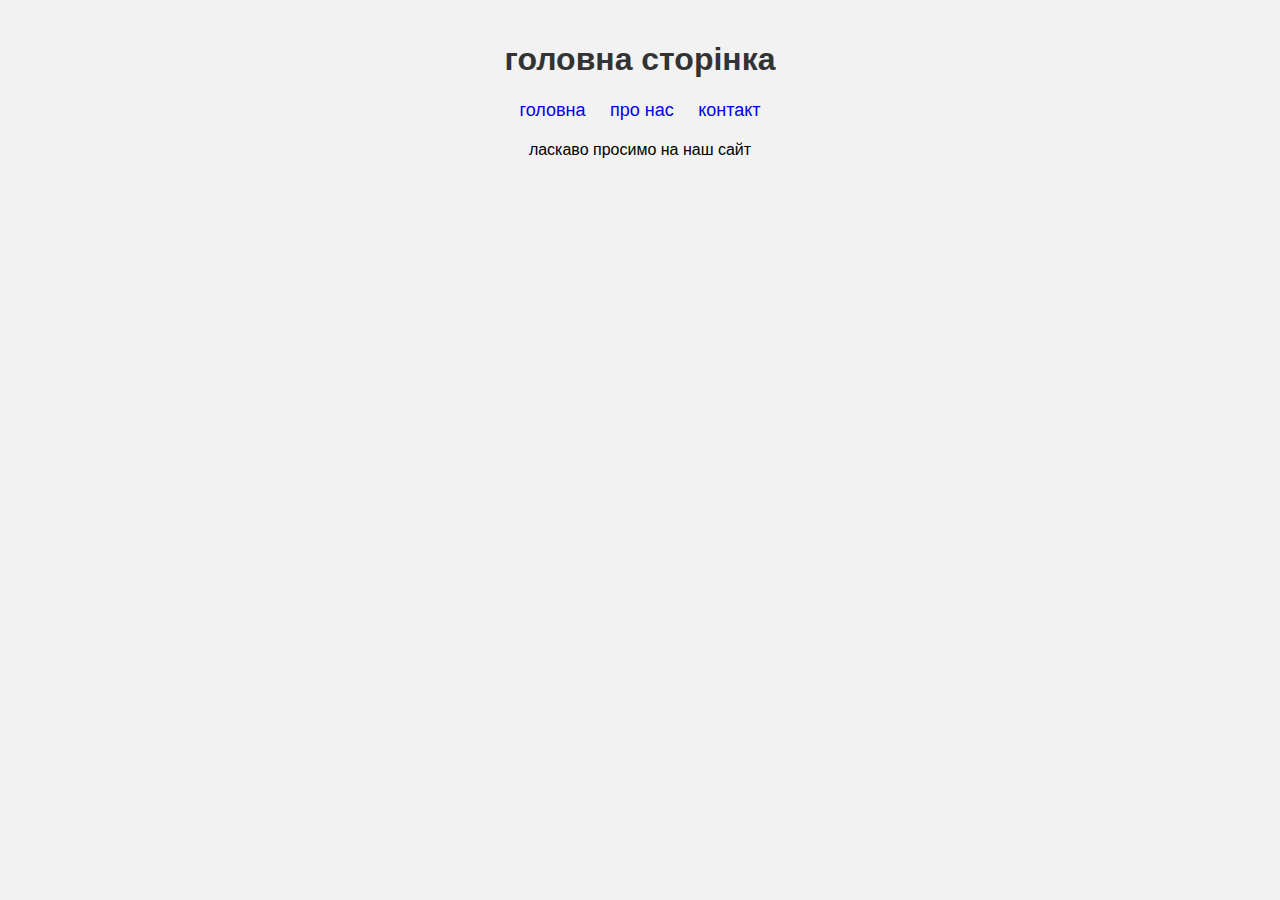
<file: index.html>
<!DOCTYPE html>
<html>
<head>
	<title>головна сторінка</title>
	<link rel="stylesheet" href="style.css">
</head>
<body>
	<h1> головна сторінка </h1>
	<nav>
		<a href="index.html">головна</a>
		<a href="about.html">про нас</a>
		<a href="contact.html">контакт</a>
	</nav>
	<p>ласкаво просимо на наш сайт</p>
</body>
</html>
</file>
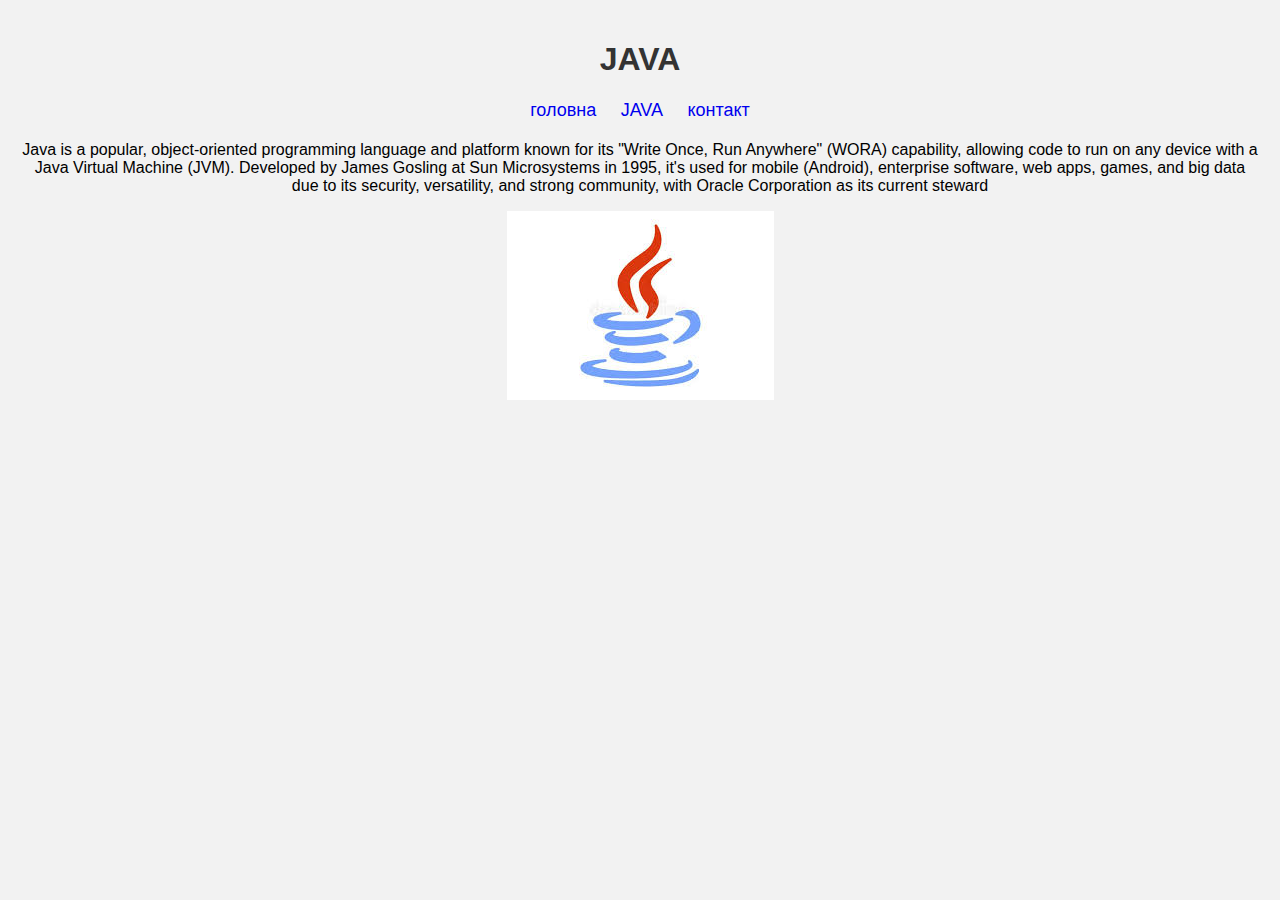
<file: about.html>
<!DOCTYPE html>
<html>
<head>
	<title>JAVA</title>
	<link rel="stylesheet" href="style.css">
</head>
<body>
	<h1>JAVA</h1>
	<nav>
		<a href="index.html">головна</a>
		<a href="about.html">JAVA</a>
		<a href="contact.html">контакт</a>
	</nav>
	<p>Java is a popular, object-oriented programming language and platform known for its "Write Once, Run Anywhere" (WORA) capability, allowing code to run on any device with a Java Virtual Machine (JVM). Developed by James Gosling at Sun Microsystems in 1995, it's used for mobile (Android), enterprise software, web apps, games, and big data due to its security, versatility, and strong community, with Oracle Corporation as its current steward</p>
	<img src="12345.jpg">
</body>
</html>
</file>
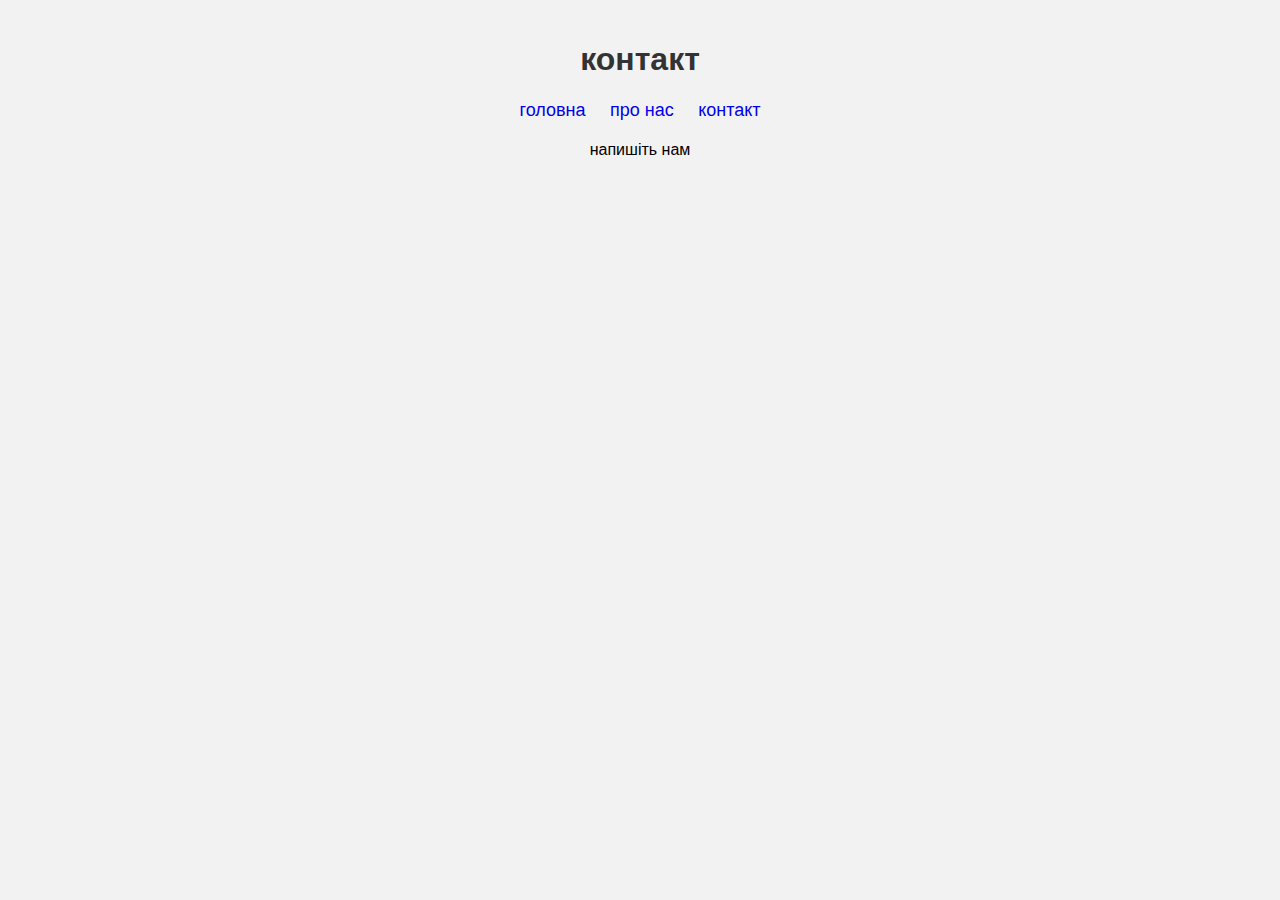
<file: contact.html>
<!DOCTYPE html>
<html>
<head>
	<title>контакт</title>
	<link rel="stylesheet" href="style.css">
</head>
<body>
	<h1>контакт</h1>
	<nav>
		<a href="index.html">головна</a>
		<a href="about.html">про нас</a>
		<a href="contact.html">контакт</a>
	</nav>
	<p>напишіть нам</p>

</body>
</html>
</file>
<file: style.css>
body{
	font-family: Arial, sans-serif;
	background-color: #f2f2f2;
	margin: 0;
	padding: 20px;
	text-align: center;
}

h1{
	color: #333;
}

nav{
	margin-bottom: 20px;
}

nav a {
	text-decoration: none;
	color: #FF00FF
	margin-right: 15px;
	font-size: 18px;
	padding: 6px 10px;
	border-radius: 6px;
}

nav a:hover {
	background-color: #0077cc;
	color: white;
}
</file>
